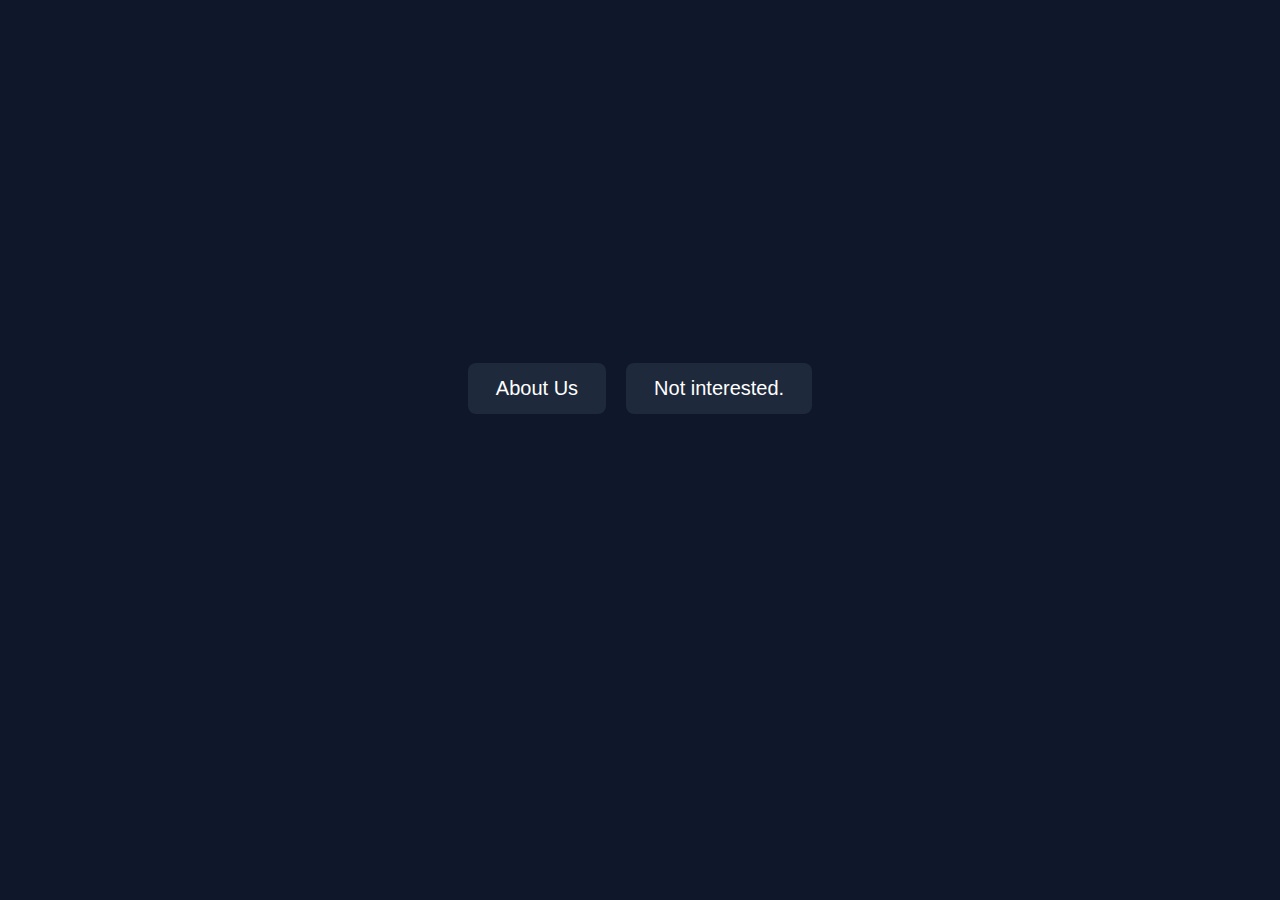
<file: docs/index.html>
<!DOCTYPE html>
<html lang="en">
<head>
    <meta charset="UTF-8" />
    <title>Welcome to Coding Club!</title>
    <meta name="viewport" content="width=device-width, initial-scale=1.0">
    <link rel="stylesheet" href="styles.css"> 
</head>

<body>
    <div id="welcome-text">Welcome to Coding Club!</div>
    <p id="subtext">
        Click the buttons below to learn more about the club.
    </p>
    
    <div class="buttons">
        <a href="about.html">
  <button>About Us</button>
        </a>
        
        <button id="not-interested" onclick="moveButton()">Not interested.</button>
    </div>

    <script src="script.js"></script>
</body>
</html>
</file>
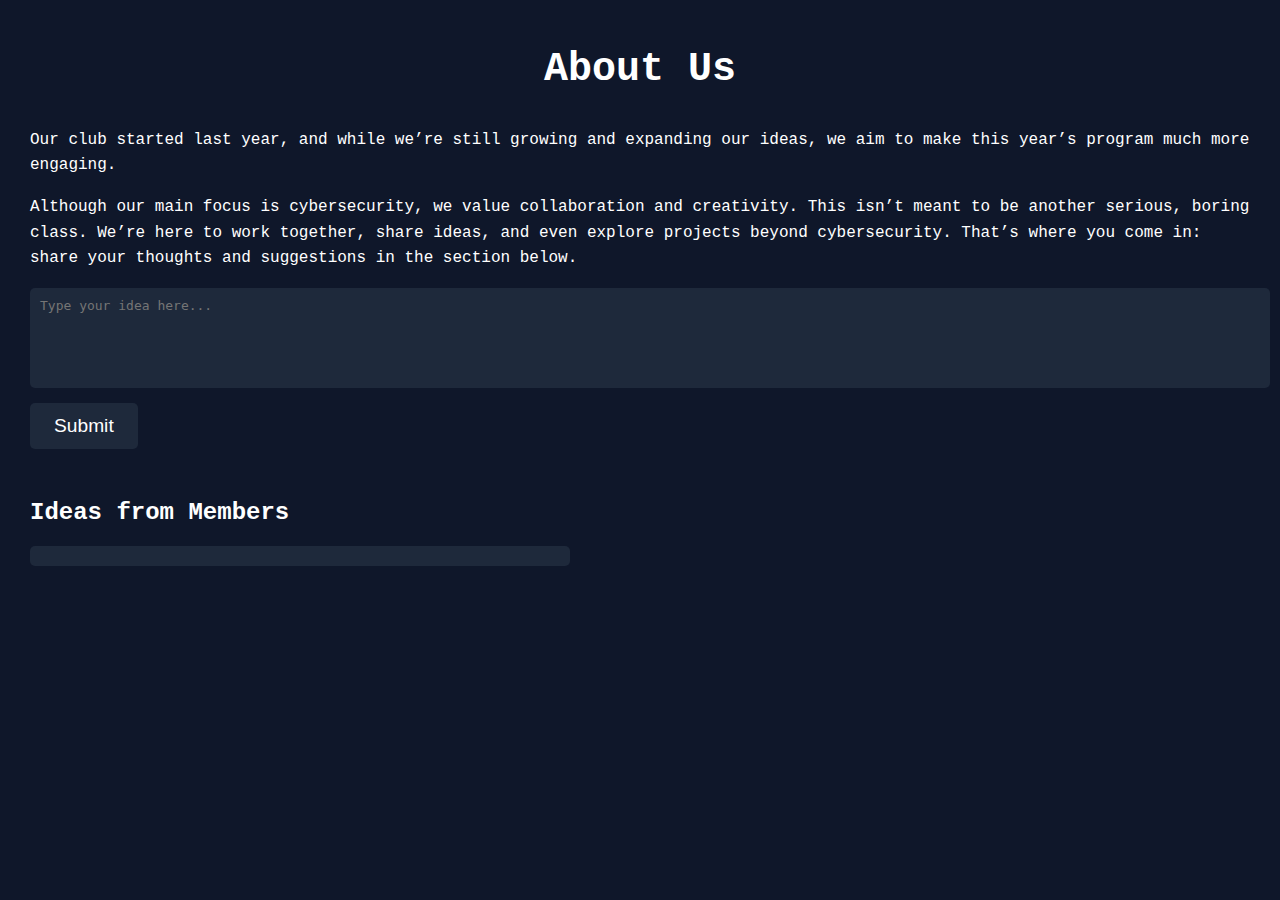
<file: docs/about.html>
<!DOCTYPE html>
<html lang="en">
<head>
  <meta charset="UTF-8">
  <title>About Us - Coding Club</title>
  <meta name="viewport" content="width=device-width, initial-scale=1.0">
  <link rel="stylesheet" href="about.css">
</head>
<body>
  <h1>About Us</h1>

  <div class="container">
    <div class="left-side">
      <div class="about-text">
        <p>
          Our club started last year, and while we’re still growing and expanding our ideas, we aim to make this year’s program much more engaging.
        </p>
        <p>
          Although our main focus is cybersecurity, we value collaboration and creativity. This isn’t meant to be another serious, boring class. We’re here to work together, share ideas, and even explore projects beyond cybersecurity. That’s where you come in: share your thoughts and suggestions in the section below.
        </p>
      </div>

      <div class="input-section">
        <textarea id="comment-input" placeholder="Type your idea here..."></textarea>
        <button id="submit-comment">Submit</button>
      </div>
    </div>

    <div class="right-side">
      <h2>Ideas from Members</h2>
      <div class="comments-list" id="comments-list"></div>
    </div>
  </div>

  <script src="about.js"></script>
</body>
</html>
</file>
<file: docs/styles.css>
body {
  background-color: #0f172a;
  color: white;
  font-family: 'Courier New', Courier, monospace;
  text-align: center;
  margin: 0;
  max-width: 100vw;
  overflow-x: hidden;
  padding: 0;
}

#welcome-text {
  font-size: 2.5em;
  margin-top: 15vh;
  animation: fadeIn 2s ease-in-out forwards;
  opacity: 0;
}

#subtext {
  font-size: 1.2em;
  margin-top: 15px;
  margin-bottom: 1px;
  opacity: 0;
  animation: fadeIn 2s ease-in-out forwards;
  animation-delay: 1s;
  color: white;
  font-family: 'Courier New', Courier, monospace;
}

.buttons {
  margin-top: 0;
  display: flex;
  justify-content: center;
  align-items: center;
  gap: 20px;
  position: relative;
  height: 300px;
}

button {
  background-color: #1e293b;
  border: none;
  color: white;
  padding: 12px 24px;
  font-size: 18px;
  border-radius: 8px;
  cursor: pointer;
  transition: transform 0.2s, background-color 0.3s;
}

button:hover {
  background-color: #334155;
}

button:active {
  transform: scale(0.95);
}

#not-interested {
  position: relative;
  transition: left 0.5s ease, top 0.5s ease;
}

@keyframes fadeIn {
  from {
    opacity: 0;
  }
  to {
    opacity: 1;
  }
}

body {
  background-color: #0f172a;
  color: white;
  font-family: 'Courier New', Courier, monospace;
  margin: 0;
  padding: 20px;
}

h1 {
  font-family: 'Courier New', Courier, monospace;
  text-align: center;
  font-size: 2.5em;
  margin-bottom: 20px;
}

.container {
  display: flex;
  flex-direction: column;
  gap: 30px;
  max-width: 1200px;
  margin: 0 auto;
}

.left-side {
  flex: 1;
}

.right-side {
  flex: 1;
}

.about-text {
  margin-bottom: 20px;
  line-height: 1.6;
}

textarea {
  width: 100%;
  height: 80px;
  margin-bottom: 10px;
  padding: 10px;
  background-color: #1e293b;
  color: white;
  border: none;
  border-radius: 5px;
  font-size: 1em;
  resize: none;
}

button {
  background-color: #1e293b;
  color: white;
  border: none;
  padding: 14px 28px;
  font-size: 20px;
  border-radius: 8px;
  cursor: pointer;
}

button:hover {
  background-color: #334155;
}

@keyframes floatAround {
  0% {
    transform: translate(0, 0);
  }
  25% {
    transform: translate(10px, 5px);
  }
  50% {
    transform: translate(-10px, 10px);
  }
  75% {
    transform: translate(5px, -5px);
  }
  100% {
    transform: translate(0, 0);
  }
}

@media (min-width: 768px) {
  .container {
    flex-direction: row;
  }
}

.comment {
  background-color: #334155;
  padding: 8px;
  margin-bottom: 8px;
  border-radius: 4px;
  animation: floatAround 8s ease-in-out infinite;
  position: relative;
  max-width: 500px;    
  border: 2px solid;
  box-sizing: border-box;

  white-space: normal;   
  word-wrap: break-word;   
  overflow-wrap: break-word; 

  overflow-x: hidden;       
  overflow-y: visible;      

  line-height: 1.4em;
}

.comments-list {
  background-color: #1e293b;
  border-radius: 5px;
  padding: 10px;
  max-height: 400px;
  overflow-y: auto;   
  overflow-x: hidden;
  position: relative;
  width: 100%;
  max-width: 520px;   
}
</file>
<file: docs/about.css>
body {
  background-color: #0f172a;
  color: white;
  font-family: 'Courier New', Courier, monospace;
  margin: 0;
  padding: 20px;
}

h1 {
  font-family: 'Courier New', Courier, monospace;
  text-align: center;
  font-size: 2.5em;
  margin-bottom: 20px;
}

.container {
  display: flex;
  flex-direction: column;
  gap: 30px;
  max-width: 100%;
  padding: 0 10px;
  box-sizing: border-box;
}

.left-side {
  flex: 1;
  width: 100%;
}

.right-side {
  flex: 1;
  width: 100%;
}

.about-text {
  word-wrap: break-word;
  line-height: 1.6;
}

textarea {
  width: 100%;
  height: 80px;
  margin-bottom: 10px;
  padding: 10px;
  background-color: #1e293b;
  color: white;
  border: none;
  border-radius: 5px;
  font-size: 1em;
  resize: none;
}

button {
  background-color: #1e293b;
  color: white;
  border: none;
  padding: 12px 24px;
  font-size: 1.2em;
  border-radius: 5px;
  cursor: pointer;
}

button:hover {
  background-color: #334155;
}

@keyframes floatAround {
  0% {
    transform: translate(0, 0);
  }
  25% {
    transform: translate(10px, 5px);
  }
  50% {
    transform: translate(-10px, 10px);
  }
  75% {
    transform: translate(5px, -5px);
  }
  100% {
    transform: translate(0, 0);
  }
}

.comment {
  background-color: #334155;
  padding: 8px;
  margin-bottom: 8px;
  border-radius: 4px;
  animation: floatAround 8s ease-in-out infinite;
  position: relative;
  max-width: 500px;    
  border: 2px solid;
  box-sizing: border-box;

  white-space: normal;   
  word-wrap: break-word;   
  overflow-wrap: break-word; 

  overflow-x: hidden;       
  overflow-y: visible;      

  line-height: 1.4em;
}

.comments-list {
  background-color: #1e293b;
  border-radius: 5px;
  padding: 10px;
  max-height: 400px;
  overflow-y: auto;   
  overflow-x: hidden;
  position: relative;
  width: 100%;
  max-width: 520px;   
}
</file>
